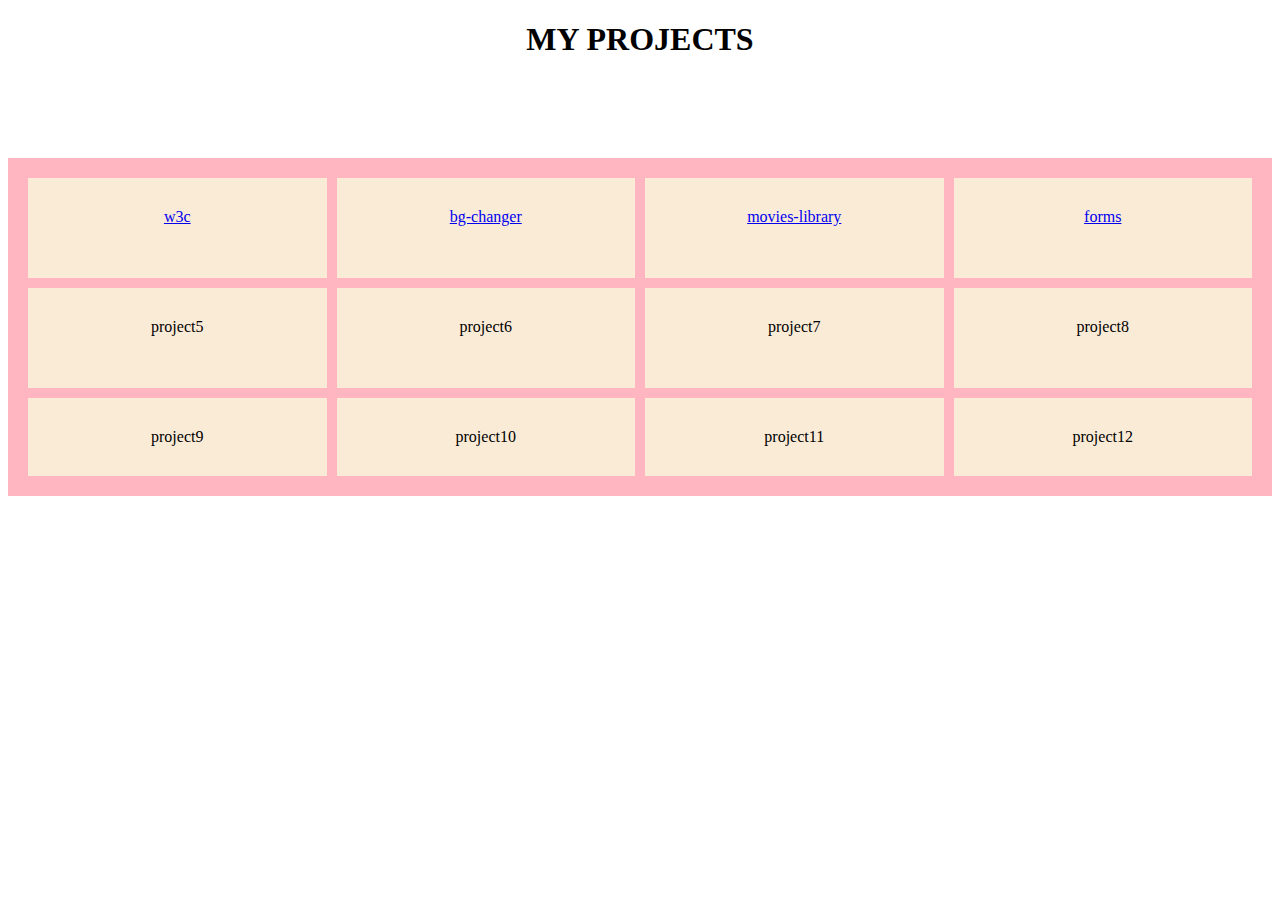
<file: index.html>
<!DOCTYPE html>
<html lang="en">
<head>
    <meta charset="UTF-8">
    <meta name="viewport" content="width=device-width, initial-scale=1.0">
    <title>Document</title>
    <link rel="stylesheet" href="">
    <style>
        .grid-container {
    display: grid; /* Create a grid container */
    grid-template-columns: repeat(4, 1fr); /* Define 3 equal columns */
    grid-template-rows: repeat(2, 100px); /* Define 2 rows, each 100px tall */
    gap: 10px; /* Define the gap between grid items */
    background-color:lightpink;
    padding: 20px;
    margin-top: 100px;
}
h1{
    text-align: center;
}
.grid-item {
    background-color:antiquewhite;
    padding: 30px;
    text-align: center;

}
      
    </style>
</head>
<body>
    <h1>MY PROJECTS</h1>
    <div class="grid-container">
        <div class="grid-item"><a href="w3c/">w3c</a></div>
        <div class="grid-item"><a href="bg-changer/">bg-changer</a></div>
        <div class="grid-item"><a href="movies-library/">movies-library</a></div>
        <div class="grid-item"><a href="Forms.html/">forms</a></div>
        <div class="grid-item">project5</div>
        <div class="grid-item">project6</div>
        <div class="grid-item">project7</div>
        <div class="grid-item">project8</div>
        <div class="grid-item">project9</div>
        <div class="grid-item">project10</div>
        <div class="grid-item">project11</div>
        <div class="grid-item">project12</div>


    
    </div>
    
</body>
</html>
</file>
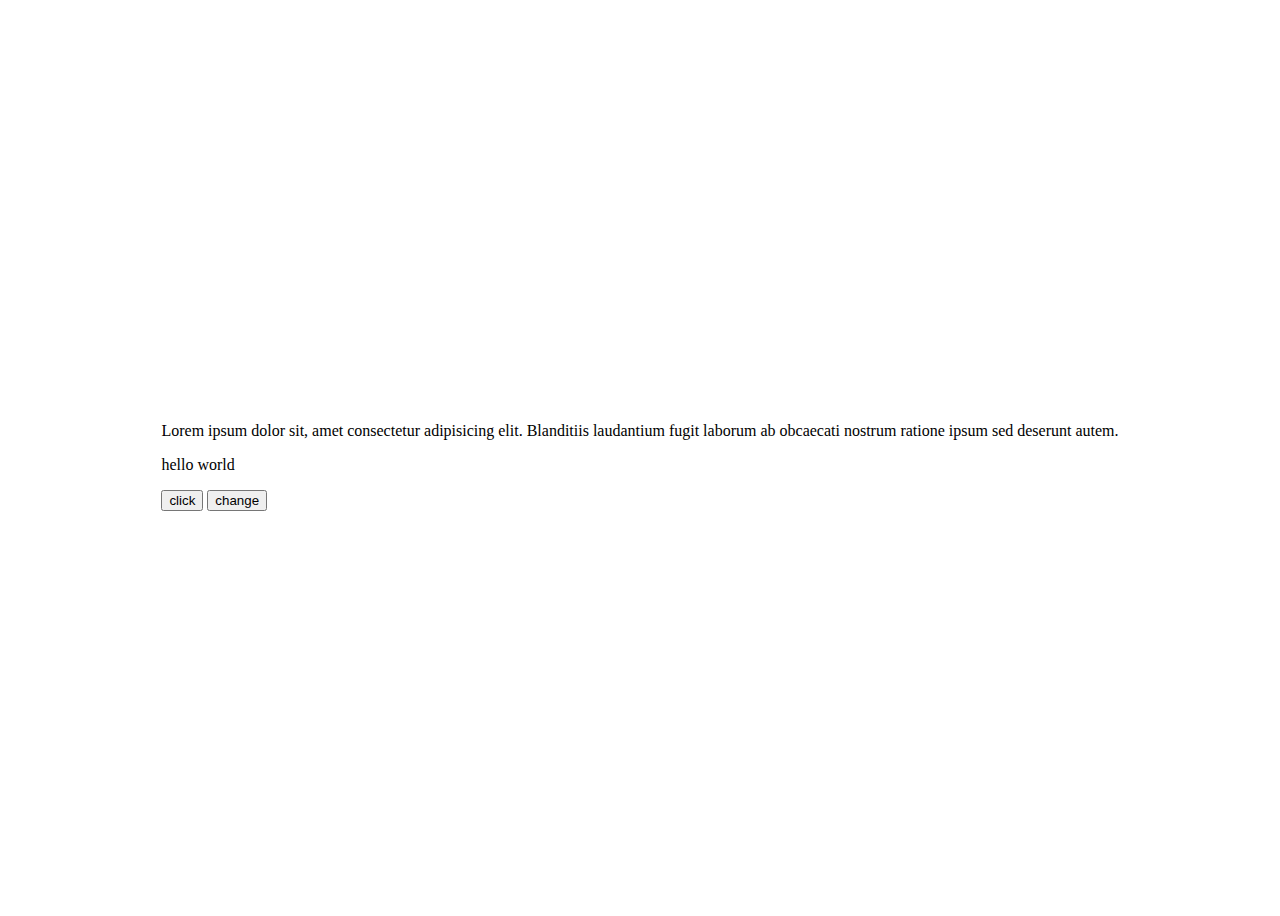
<file: bg-changer/index.html>
<!DOCTYPE html>
<html lang="en">
<head>
    <meta charset="UTF-8">
    <meta name="viewport" content="width=device-width, initial-scale=1.0">
    <title>bg-changer</title>
    <link rel="stylesheet" href="./bg.css">
</head>
<body>
    <div class="button">
        <div>
            <p class="para">Lorem ipsum dolor sit, amet consectetur adipisicing elit. Blanditiis laudantium fugit laborum ab obcaecati nostrum ratione ipsum sed deserunt autem.</p>
            <p class="para">hello world</p>
        </div>
        <button id="btn" onclick="change()">click</button>
        <button onlick="changeMode()">change</button>

    </div>
    <script src="./bg.js"></script>
    
</body>
</html>
</file>
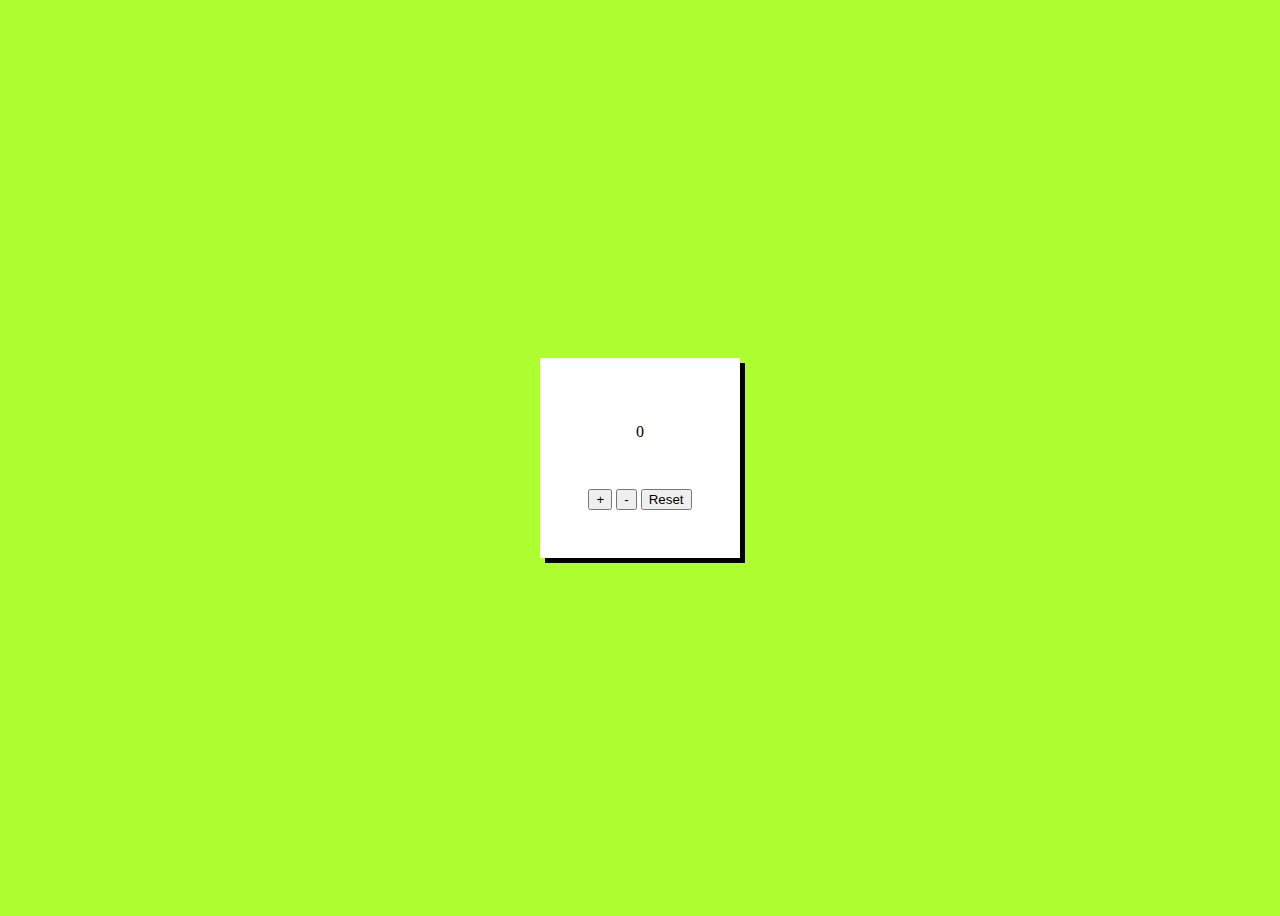
<file: counter/index.html>
<!DOCTYPE html>
<html lang="en">
<head>
    <meta charset="UTF-8">
    <meta name="viewport" content="width=device-width, initial-scale=1.0">
    <title>Counter</title>
    <link rel="stylesheet" href="./counter.css">
</head>
<body>
    <div id="counter">
    <p>0</p>
    <p></p>
    <div id="buttons">
        <button onclick="incr()">+</button>
        <button onclick="decr()">-</button>
        <button onclick="reset()">Reset</button>
    </div>
    </div>

    <script src="./counter.js"></script>
</body>
</html>
</file>
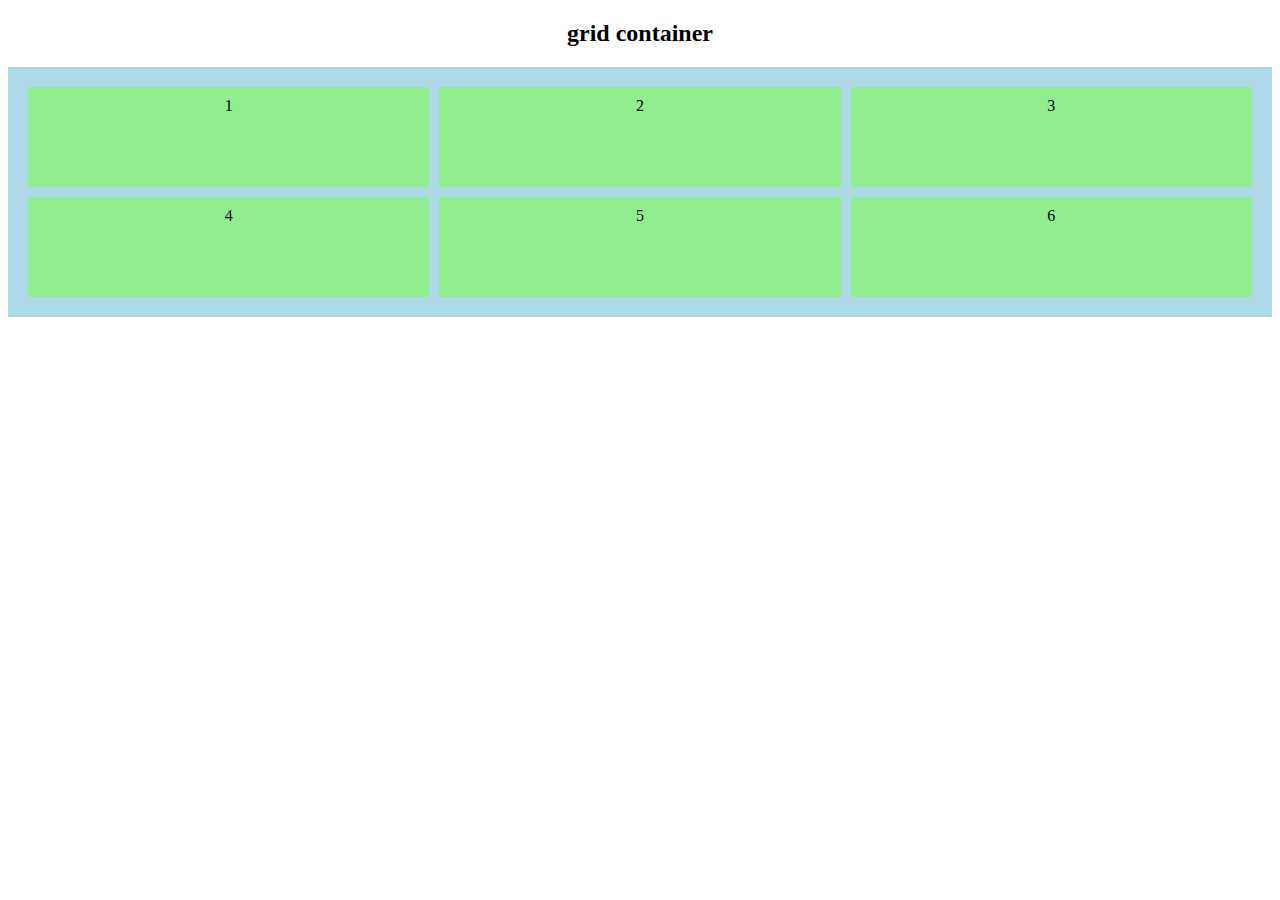
<file: grid.html>
<!DOCTYPE html>
<html lang="en">
<head>
    <meta charset="UTF-8">
    <meta name="viewport" content="width=device-width, initial-scale=1.0">
    <title>grid</title>
    <link rel="stylesheet" href="./grid.css">
    
</head>
<body>
    
    <h2>grid container</h2>
    <div class="grid-container">
        <div class="grid-item">1</div>
        <div class="grid-item">2</div>
        <div class="grid-item">3</div>
        <div class="grid-item">4</div>
        <div class="grid-item">5</div>
        <div class="grid-item">6</div>
    </div>
    
    
    
</body>
</html>
</file>
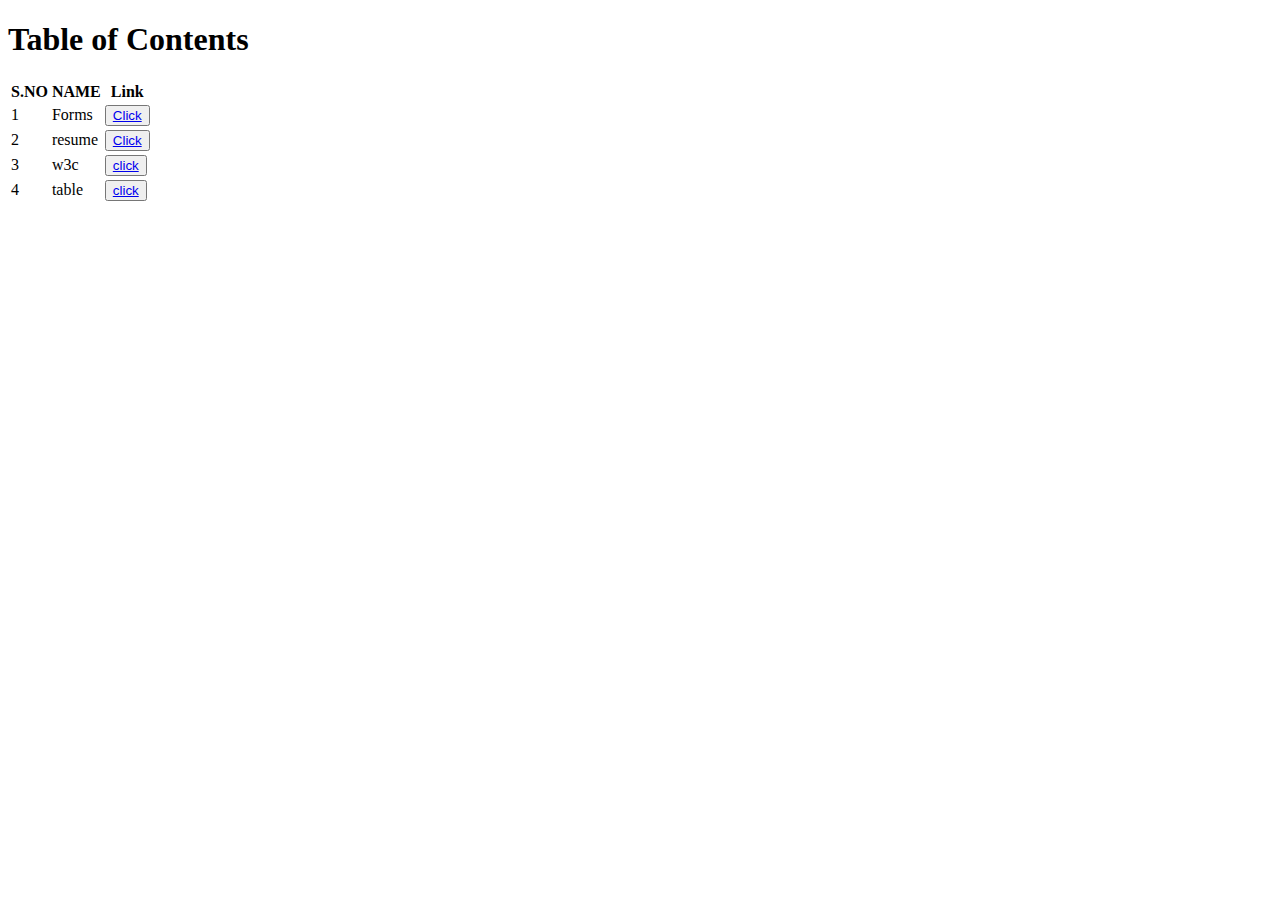
<file: table.html>
<!DOCTYPE html>
<html lang="en">
<head>
    <meta charset="UTF-8">
    <meta name="viewport" content="width=device-width, initial-scale=1.0">
    <title>document</title>
</head>
<body>
     <h1>Table of Contents</h1>
        <table>
          <tr>
            <th>S.NO</th>
            <th>NAME</th>
            <th>Link</th>
          </tr>
          <tr>
            <td>1</td>
            <td>Forms</td>
            <td><button><a href="./Forms.html">Click</a></button></td>
          </tr>
          <tr>
            <td>2</td>
            <td>resume</td>
            <td><button><a href="./resume.html">Click</a></button></td>
          </tr>
          <tr>
            <td>3</td>
            <td>w3c</td>
            <td><button><a href="./W3C.html">click</a></button></td>
          </tr>
          <tr>
            <td>4</td>
            <td>table</td>
            <td><button><a href="./table.html">click</a></button></td>
          </tr>
        </table>
      </body>
      </html>
</file>
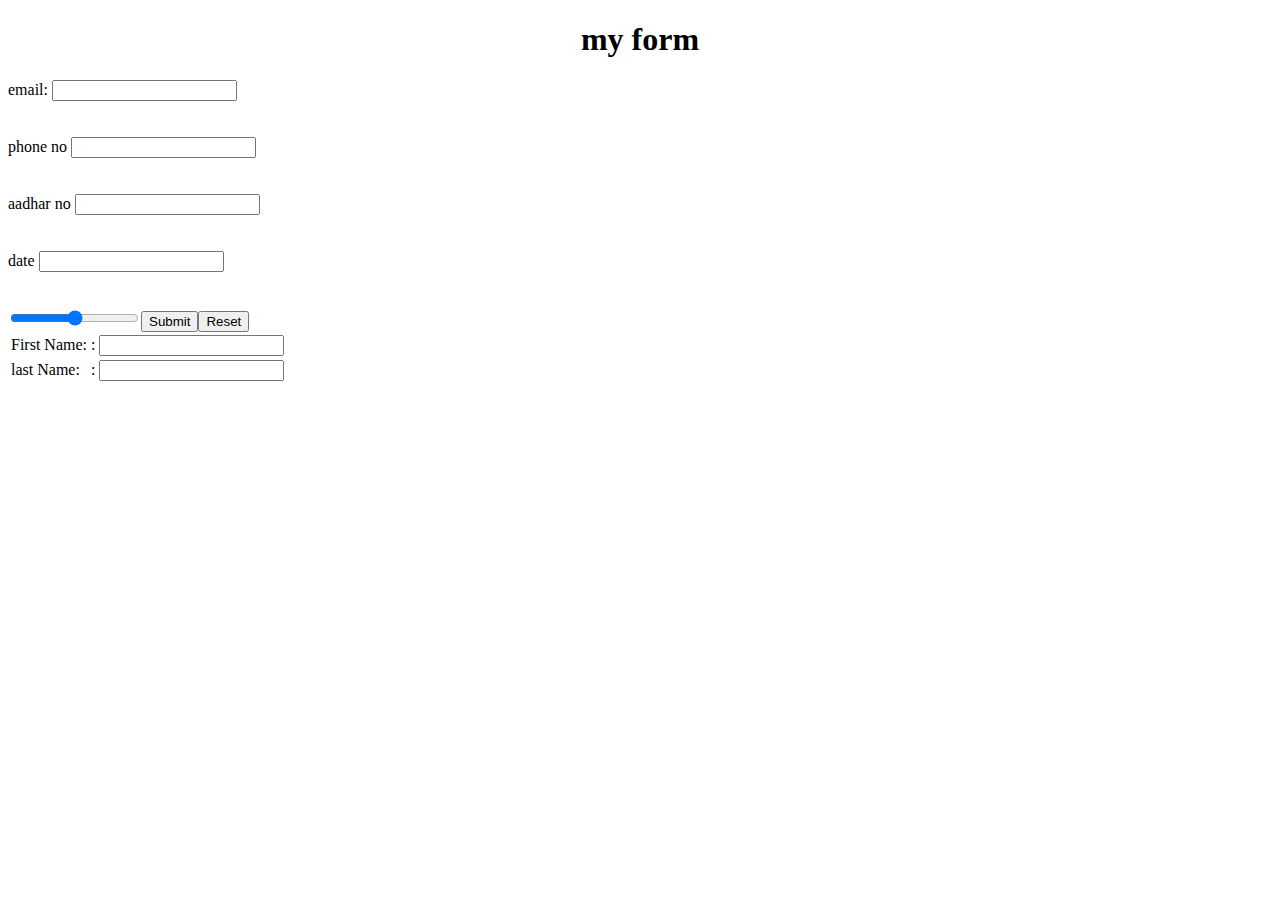
<file: forms/Forms.html>
<!DOCTYPE html>
<html lang="en">
<head>
    <meta charset="UTF-8">
    <meta name="viewport" content="width=device-width, initial-scale=1.0">
    <title>form</title>
</head>
<body>
   <center> <h1>my form</h1></center>
   <form action="file.php" method="get">
   <table> <div>
    <tr>
     <td><label for="fnam">First Name:</label></td> 
     <td> : </td>
   <td><input type="name" id="fname" name="fname" /></td> 
  </tr>
</div>
<div>
  <tr>
    <td><label for="lnam">last Name:</label></td>
    <td> : </td>
     
    <td><input type="name" id="fname" name="lname" /></td> 
    </tr>
     </div>
  <div>
      <label for="email">email:</label>
      <input type="text" id="email" name="email"/>
        </div><br><br>
        <div>
          <label for="phone no">phone no</label>
          <input type="number" id="number" name="phone no"/> 
        </div><br><br>
        <div>
          <label for="aadhar no">aadhar no</label>
          <input type="number" id="number" name="aadhar no"/>
        </div><br><br>
        <div>
          <label for="date">date</label>
          <input type="number" id="number" name="date"/>
        </div><br><br>
        

        <input type="range" name="" id="">
        <input type="submit">
        <input type="reset">
      </table>

  </form>
  
</body>
</html>
</file>
<file: bg-changer/bg.css>
body
{
    box-sizing: border-box;
    display: grid;
    place-items: center;
    height: 100vh;
}
.light
{
    background-color:white;
    color: black;
}
.dark
{
    background-color: black;
    color: white;
}
</file>
<file: counter/counter.css>
*
{
    box-sizing: border-box;
}
body{
    background-color: #ADFF2F;
    display: flex;
    justify-content: center;
    align-items: center;
    height: 100vh;
}
#counter{
    height: 200px;
    width: 200px;
    background-color: white;
    box-shadow: 5px 5px;
    display: flex;
    flex-direction: column;
    justify-content: center;
    align-items: center;
}
</file>
<file: grid.css>
h2{
    text-align: center;
}
.grid-container {
    display: grid; /* Create a grid container */
    grid-template-columns: repeat(3, 1fr); /* Define 3 equal columns */
    grid-template-rows: repeat(2, 100px); /* Define 2 rows, each 100px tall */
    gap: 10px; /* Define the gap between grid items */
    background-color: lightblue;
    padding: 20px;
}
.grid-item {
    background-color: lightgreen;
    padding: 10px;
    text-align: center;
}
</file>
